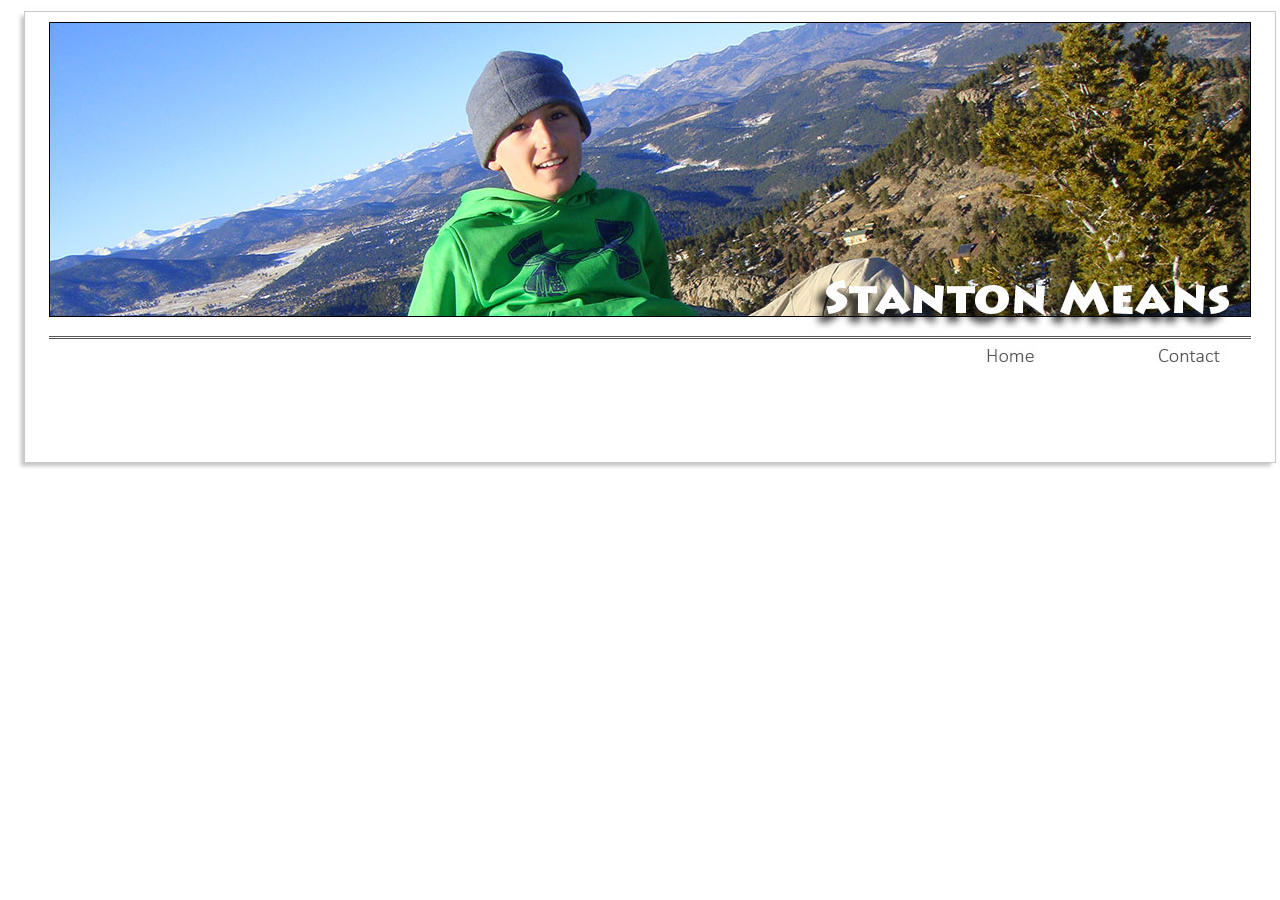
<file: index.htm>
<!DOCTYPE html PUBLIC "-//W3C//DTD XHTML 1.0 Transitional//EN" "http://www.w3.org/TR/xhtml1/DTD/xhtml1-transitional.dtd">
<html xmlns="http://www.w3.org/1999/xhtml">
<head>
<meta http-equiv="Content-Type" content="text/html; charset=utf-8" />
<title>Stanton Means</title>
<link href="stanton.css" rel="stylesheet" type="text/css" />
</head>

<body>
<script type="text/javascript">var MenuLinkedBy="AllWebMenus [4]",awmMenuName="nav_01",awmBN="900";</script><script charset="UTF-8" src="nav_01.js" type="text/javascript"></script><script type="text/javascript">awmBuildMenu();</script>

<div id="wrapper">
  <div id="top"></div>
    <div id="banner">
      <div id="bannerImg"></div>
    </div>
  <div id="bannerNav">
    <div id="nav_01">&nbsp;</div>
    </div>
  <div id="body"></div>
      <div id="btm"></div>
</div>
</body>
</html>
</file>
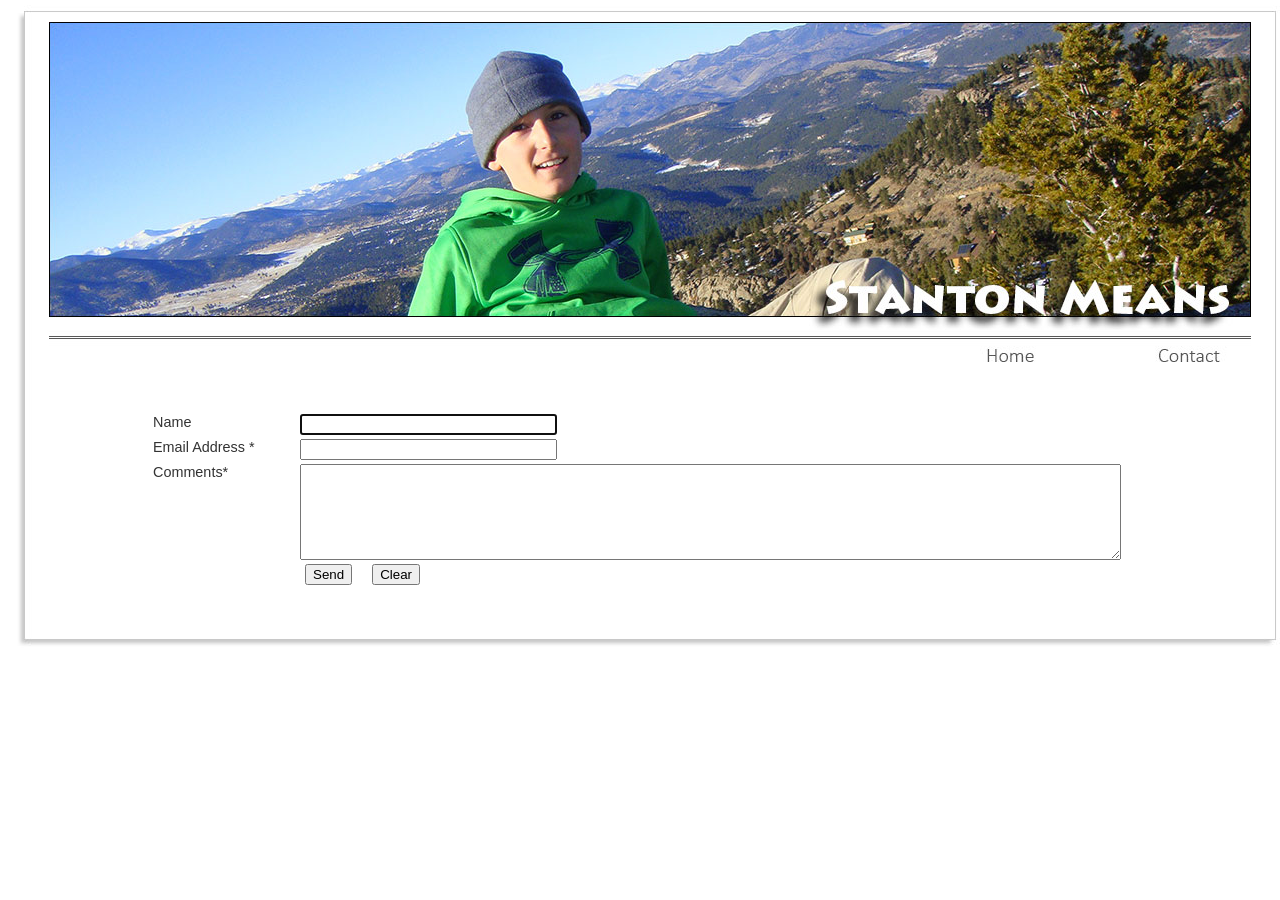
<file: contact.htm>
<!DOCTYPE html PUBLIC "-//W3C//DTD XHTML 1.0 Transitional//EN" "http://www.w3.org/TR/xhtml1/DTD/xhtml1-transitional.dtd">
<html xmlns="http://www.w3.org/1999/xhtml">
<head>
<meta http-equiv="Content-Type" content="text/html; charset=utf-8" />
<title>Contact Stanton</title>
<link href="stanton.css" rel="stylesheet" type="text/css" />

<script language="Javascript">
<!--
function validateEmail(emailStr) {
var emailPat=/^(.+)@(.+)$/
var specialChars="\\(\\)<>@,;:\\\\\\\"\\.\\[\\]"
var validChars="\[^\\s" + specialChars + "\]"
var quotedUser="(\"[^\"]*\")"
var ipDomainPat=/^\[(\d{1,3})\.(\d{1,3})\.(\d{1,3})\.(\d{1,3})\]$/
var atom=validChars + '+'
var word="(" + atom + "|" + quotedUser + ")"
var userPat=new RegExp("^" + word + "(\\." + word + ")*$")
var domainPat=new RegExp("^" + atom + "(\\." + atom +")*$")
var matchArray=emailStr.match(emailPat)
if (document.forms[0].email.value == "")
      {
      alert("\nThe e-mail field is blank.\n\nPlease enter your e-mail address.")
      document.forms[0].email.focus()
      return false
}
if (matchArray==null) {
  /* Too many/few @'s or something; basically, this address doesn't
     even fit the general mould of a valid e-mail address. */
	alert("_____________________________\n\nYour e-mail address seems incorrect. Please check the following\n\n1. Did you include the \"@\" and the \" . \" (dot)?\n2. Did you include anything other than a \"@\" & \" . \"?\n\nPlease re-enter your e-mail address.\n_____________________________")
	document.forms[0].email.select();
    document.forms[0].email.focus();
	return false
}
var user=matchArray[1]
var domain=matchArray[2]
if (user.match(userPat)==null) {
    // user is not valid
    alert("_____________________________\n\nThe username does not seem to be valid.\n\nPlease check the following:\n\n1. That you entered your e-mail address correctly.\n\nThank you.\n_____________________________")
    document.forms[0].email.select();
    document.forms[0].email.focus();
    return false
}
var IPArray=domain.match(ipDomainPat)
if (IPArray!=null) {
    // this is an IP address
	  for (var i=1;i<=4;i++) {
	    if (IPArray[i]>255) {
	        alert("_____________________________\n\nThe destination IP address you entered is invalid.\n\nPlease check your e-mail address and make the necessary corrections.\n\nThank you.\n_____________________________")
	        document.forms[0].email.select();
			document.forms[0].email.focus();
		return false
	    }
    }
    return true
}
var domainArray=domain.match(domainPat)
if (domainArray==null) {
	alert("_____________________________\n\nAre you making stuff up now?\n\nThe e-mail address portion of this form is not something to scoff at.\n\nI've been placed here in  your computer to make sure your information is valid. You\nneed to enter your real e-mail address or successfully fake me out to proceed.\n\nThank you.\n_____________________________")
	document.forms[0].email.select();
	document.forms[0].email.focus();
    return false
}
var atomPat=new RegExp(atom,"g")
var domArr=domain.match(atomPat)
var len=domArr.length
if (domArr[domArr.length-1].length<2 ||
    domArr[domArr.length-1].length>3) {
   // the address must end in a two letter or three letter word.
   alert("_____________________________\n\nYour e-mail address must end in a three-letter domain, or two letter country.\n\n_____________________________")
   document.forms[0].email.select();
   document.forms[0].email.focus();
   return false
}
if (len<2) {
   var errStr="_____________________________\n\nYour e-mail address is missing either a username, a hostname or a domain.\nAn e-mail address should include these three basic components:\n\n1. A username - (e.g., YOURNAME@yahoo.com, YOURNAME@mho.net)\n2. A host - (e.g., yourname@YAHOO.com, yourname@MHO.net)\n3. A domain - (e.g., yourname@yahoo.COM, yourname@mho.NET)\n\nPlease make the necessary corrections and press \"Send\".\n-- Thank you, The unforgiving script validating this e-mail field.\n\n_____________________________"
   alert(errStr)
   document.forms[0].email.select();
   document.forms[0].email.focus();
   return false
}
return true;
}

function rUSure() {
	if (confirm("Are you sure you want to delete all of the information you have entered?")) {
		document.forms[0].reset();
		document.forms[0].name.focus();
}	else	{

			}
}
//-->
</script>

</head>

<body onload="document.forms[0].name.focus();">
<script type="text/javascript">var MenuLinkedBy="AllWebMenus [4]",awmMenuName="nav_01",awmBN="900";</script><script charset="UTF-8" src="nav_01.js" type="text/javascript"></script><script type="text/javascript">awmBuildMenu();</script>

<div id="wrapper">
  <div id="top"></div>
    <div id="banner">
      <div id="bannerImg"></div>
    </div>
  <div id="bannerNav">
    <div id="nav_01">&nbsp;</div>
    </div>
  <div id="body">
    <div id="contactForm">
    
<form action="formmail.php" method="post" onSubmit="return validateEmail(document.forms[0].email.value);">

<table width="1000px">
	<tr> 
    	<td width="150" valign="top">  
        <label for="name">Name</label> 
        </td> 
        <td width="850" valign="top">  
        <input  type="text" name="name" maxlength="30" size="30"> 
        </td>
    </tr>
    <tr> 
    	<td width="150" valign="top">  
        <label for="email">Email Address *</label> 
        </td> 
        <td width="850" valign="top">  
        <input  type="text" name="email" maxlength="30" size="30"> 
        </td>
    </tr>
    <tr> 
    	<td width="150" valign="top">  
        <label for="comments">Comments*</label> 
        </td> 
        <td width="850" valign="top">  
        <textarea  name="comments" cols="100" rows="6"></textarea> 
        </td>
    </tr>
    <tr> 
    	<td colspan="2" width="1000" style="text-align:left">  
        <img src="images/spacer.gif" border="0" width="152" height="1" /><input type="submit" value="Send"><img src="images/spacer.gif" border="0" width="20" height="1" /><input type="button" value="Clear" onClick="rUSure()" /> 
        </td>
    </tr>
</table></form>    
    
    </div>
  </div>
  <div id="btm"></div>
</div>
</body>
</html>
</file>
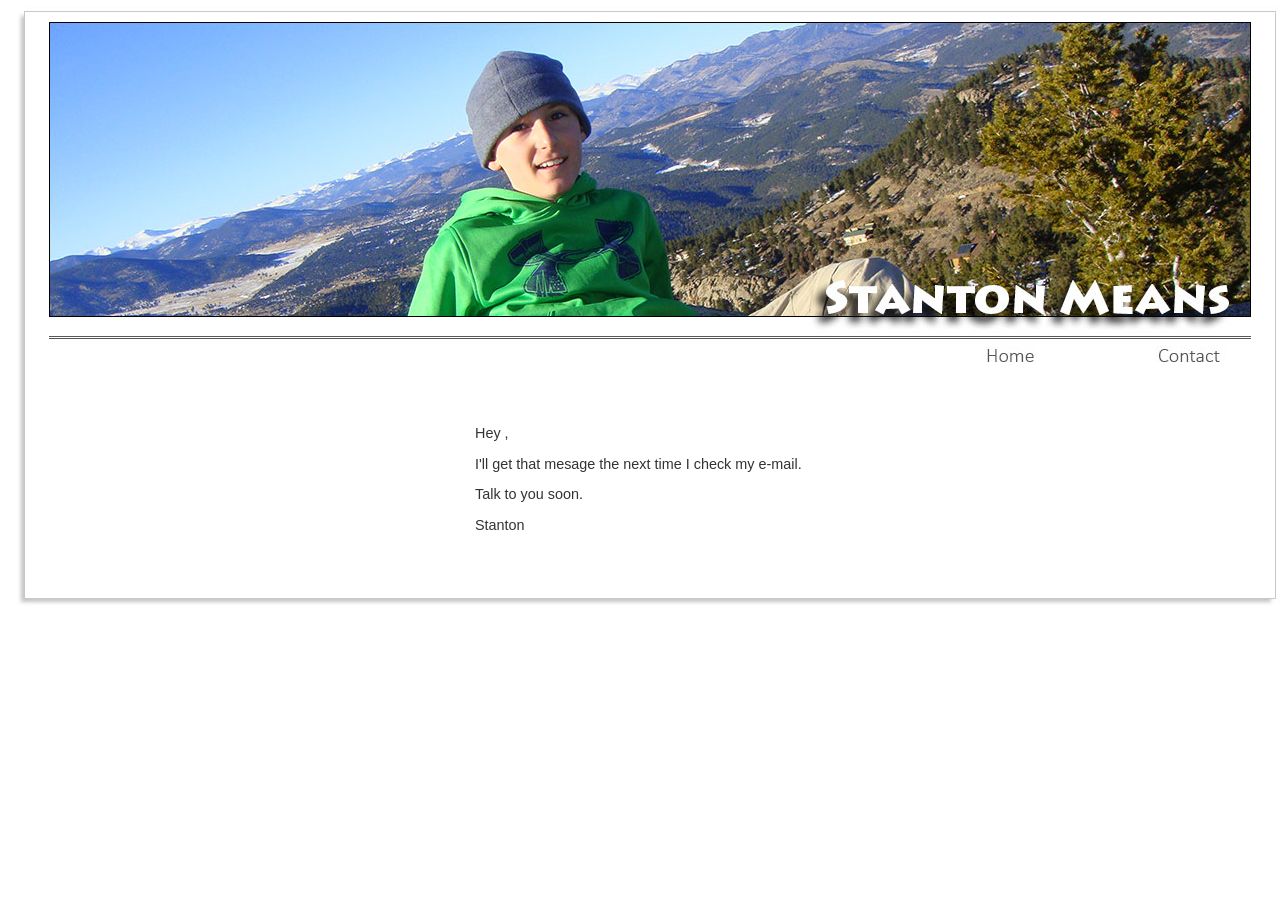
<file: thankYou.htm>
<!DOCTYPE html PUBLIC "-//W3C//DTD XHTML 1.0 Transitional//EN" "http://www.w3.org/TR/xhtml1/DTD/xhtml1-transitional.dtd">
<html xmlns="http://www.w3.org/1999/xhtml">
<head>
<meta http-equiv="Content-Type" content="text/html; charset=utf-8" />
<title>Got it!</title>
<link href="stanton.css" rel="stylesheet" type="text/css" />
</head>

<body>
<script type="text/javascript">var MenuLinkedBy="AllWebMenus [4]",awmMenuName="nav_01",awmBN="900";</script><script charset="UTF-8" src="nav_01.js" type="text/javascript"></script><script type="text/javascript">awmBuildMenu();</script>

<div id="wrapper">
  <div id="top"></div>
    <div id="banner">
      <div id="bannerImg"></div>
    </div>
  <div id="bannerNav">
    <div id="nav_01">&nbsp;</div>
    </div>
  <div id="body">
    <div id="thankYou">
      <p>Hey 
      <?php if(isset($_REQUEST['name'])){print stripslashes($_REQUEST['name']);} ?>,</p>
      <p>I'll get that mesage the next time I check my e-mail.</p>
      <p>Talk to you soon.</p>
      <p>Stanton<br />
      </p>
    </div>
  </div>
      <div id="btm"></div>
</div>
</body>
</html>
</file>
<file: stanton.css>
@charset "utf-8";
/* CSS Document */



/* CSS Document */


html,
body {
	margin: 0px;
	padding: 0px;
}
body {
	text-align: center;
	font-family: Calibri, Tahoma, Geneva, sans-serif;
	font-size: 0.9em;
	color: #000;
}




#wrapper {
	width: 1300px;
	text-align: left;
	margin-top: 5px;
	margin-right: auto;
	margin-left: auto;
	position: relative;
	margin-bottom: 30px;
}
#top {
	background-color: #FFF;
	background-image: url(images/top.jpg);
	background-repeat: repeat;
	height: 17px;
	width: 1300px;
}
#banner {
	background-image: url(images/bkgTile.jpg);
	background-repeat: repeat;
	height: 308px;
	width: 1300px;
}
#bannerImg {
	background-image: url(images/banner01.jpg);
	background-repeat: no-repeat;
	height: 308px;
	width: 1202px;
	margin-right: auto;
	margin-left: auto;
}
#bannerNav {
	height: 46px;
	width: 1300px;
	margin-right: auto;
	margin-left: auto;
	background-image: url(images/bkgTile.jpg);
	background-repeat: repeat;
}
#nav_01 {
	width: 1202px;
	height: 46px;
	margin-right: auto;
	margin-left: auto;
}
#body {
	background-image: url(images/bkgTile.jpg);
	background-repeat: repeat;
	width: 1300px;
	padding-bottom: 50px;
	padding-top: 35px;
	font-family: Calibri, Tahoma, Geneva, sans-serif;
	font-size: 1em;
	color: #333;
}
#btm {
	background-image: url(images/bottom.jpg);
	background-repeat: no-repeat;
	height: 10px;
	width: 1300px;
}
#contactForm {
	width: 1000px;
	margin-right: auto;
	margin-left: auto;
}
#thankYou {
	text-align: left;
	width: 350px;
	margin-right: auto;
	margin-left: auto;
}












.textNav:link {
	color: #00F;
	text-decoration: none;
}


.textNav:visited {
	color: #00F;
	text-decoration: none;
}

.textNav:hover {
	color: #00F;
	text-decoration: underline;
}
.textNav:active {
	color: #00F;
	text-decoration: underline;
}
</file>
